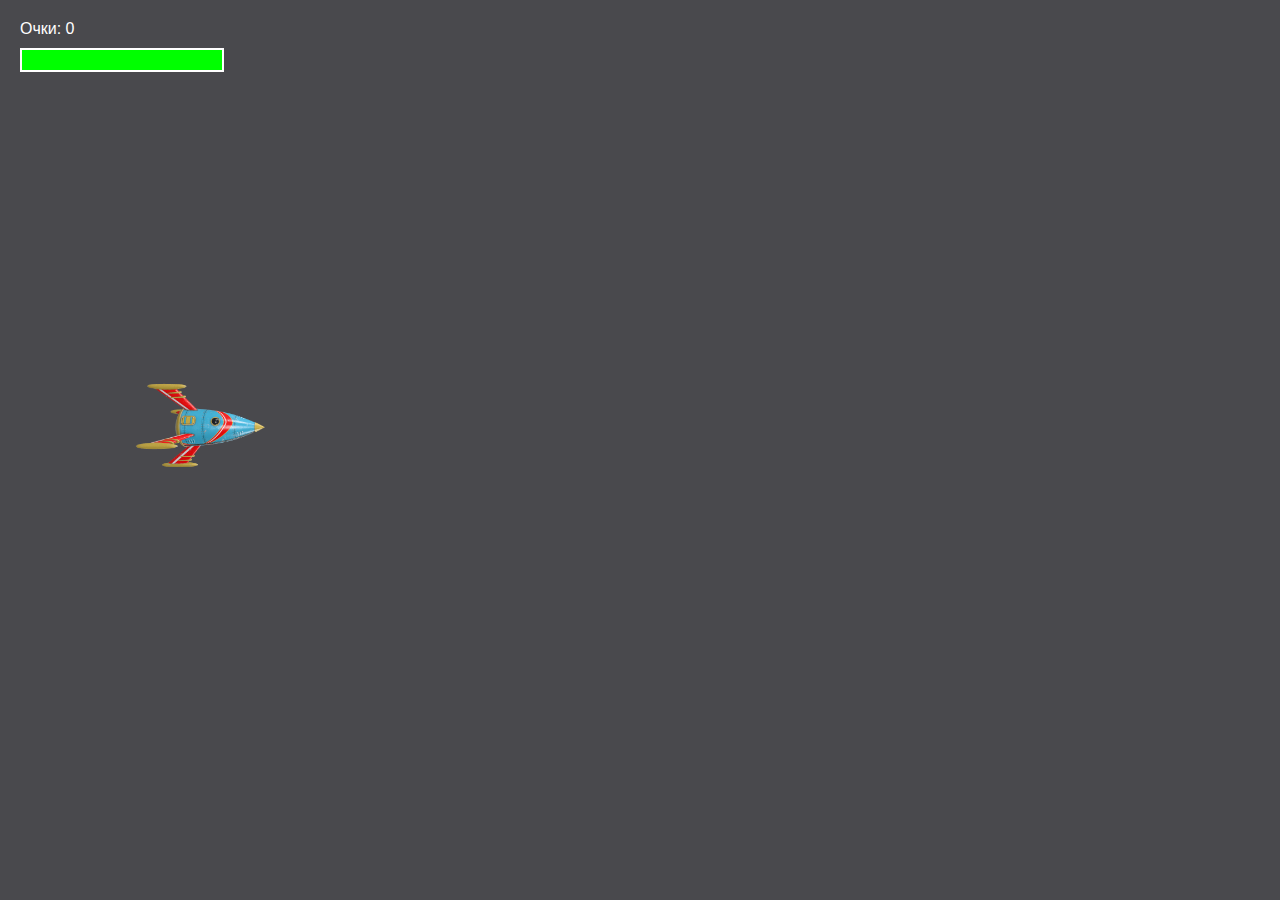
<file: stage.index.html>
<!doctype html>
<html lang="en">
  <head>
    <meta charset="UTF-8" />
    <meta name="viewport" content="width=device-width, initial-scale=1.0" />
    <title>Document</title>
    <link rel="stylesheet" href="style2.css" />
  </head>
  <body>
    <div id="game-container">
      <div id="player"></div>

      <div id="ui">
        <div id="score">Очки: 0</div>
        <div id="health-container">
          <div id="health-bar"></div>
        </div>
      </div>
    </div>
    <script src="js.js"></script>
  </body>
</html>
</file>
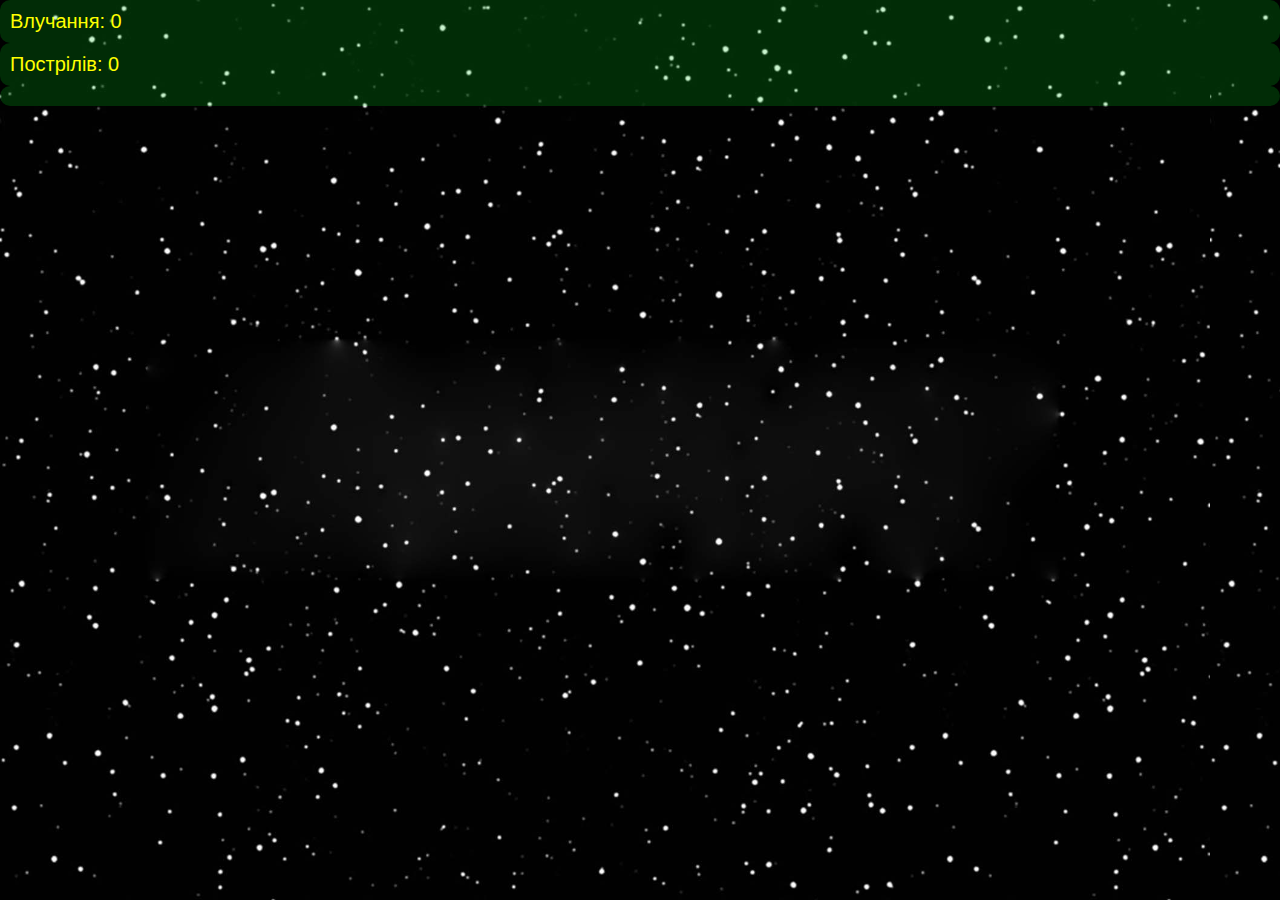
<file: stage1/stage_1.html>
<!DOCTYPE html>
<html lang="en">

<head>
  <meta charset="UTF-8">
  <meta name="viewport" content="width=device-width, initial-scale=1.0">
  <title>Document</title>
  <link rel="stylesheet" href="./css/style.css">
  <script defer src="./js/Observer.js"></script>
  <script defer src="./js/plane.js"></script>
  <script defer src="./js/rockets.js"></script>
  <script defer src="./js/laser.js"></script>
  <script defer src="./js/functions.js"></script>
  <script defer src="./js/script.js"></script>
</head>

<body>
  <div id="points">Влучання: 0</div>
  <div id="shots"> Пострілів: 0</div>
  <div id="accuracy"></div>
  <div id="plane_box">
    <div id="hp_bg">
      <div id="hp_line"></div>
    </div>
    <div id="plane"></div>
  </div>
</body>

</html>
</file>
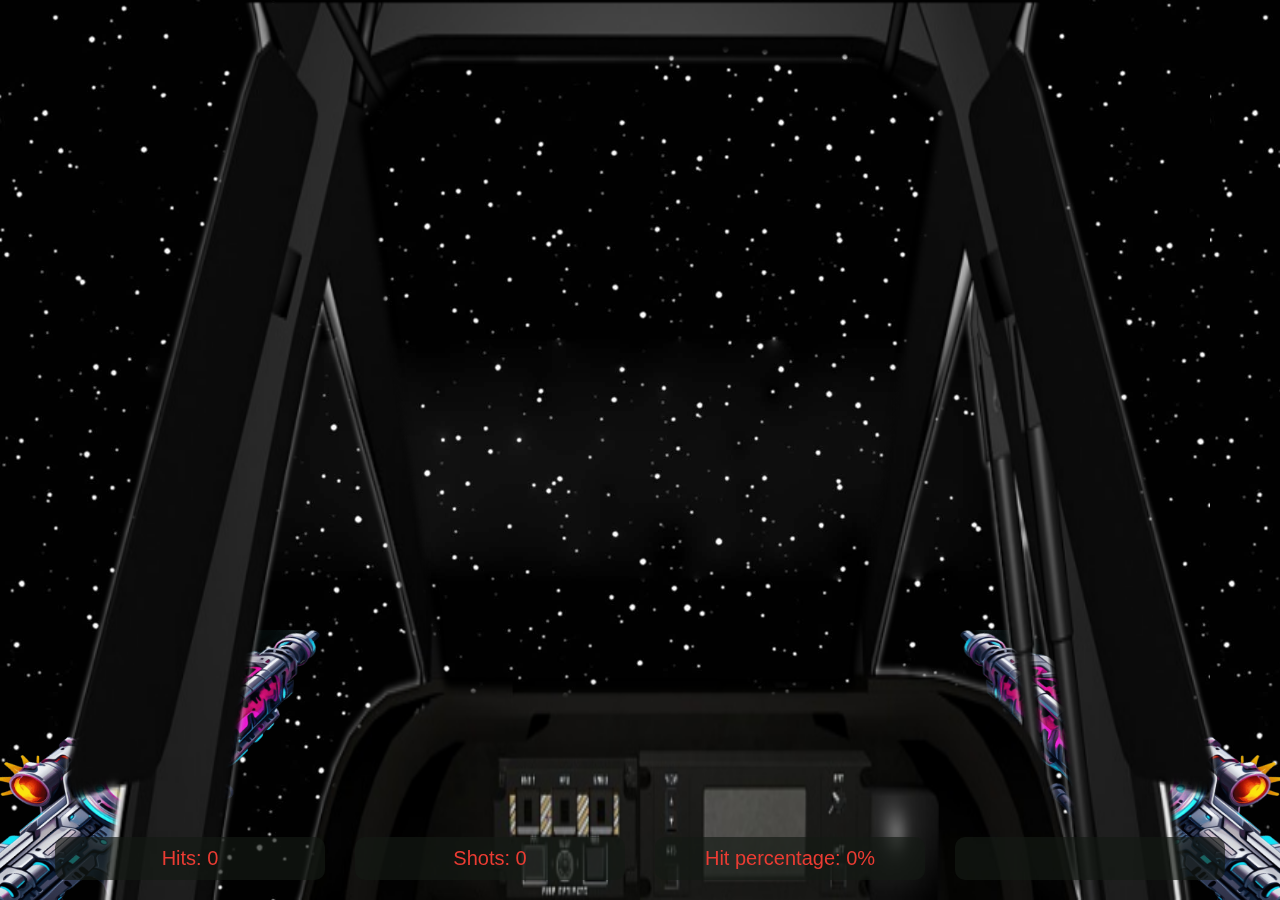
<file: stage3/stage_3.html>
<!DOCTYPE html>
<html lang="en">

<head>
  <meta charset="UTF-8">
  <meta name="viewport" content="width=device-width, initial-scale=1.0">
  <title>Document</title>
  <link rel="stylesheet" href="./css/style.css">
  <script defer src="./script/laser.js"></script>
  <script defer src="./script/rockets.js"></script>
  <script defer src="./script/functions.js"></script>
  <script defer src="./script/script.js"></script>
</head>

<body>

  <div id="wrapper">
    <div id="cockpit"></div>
    <div id="gun_left"></div>
    <div id="gun_right"></div>

    <div id="statistic">
      <div id="points">Hits: 0</div>
      <div id="shots">Shots: 0</div>
      <div id="accuracy">Hit percentage: 0%</div>
      <div id="timeDown"></div>
    </div>

  </div>

</body>

</html>
</file>
<file: style2.css>
body {
  margin: 0;
  overflow: hidden;
  color: white;
  font-family: sans-serif;
  background-color: rgb(73, 73, 77);
}

#game-container {
  width: 100vw;
  height: 100vh;
  position: relative;
}

#player {
  position: absolute;
  width: 200px;
  height: 250px;
  z-index: 10;

  background-image: url("gifs/render_720_720_0_340_0.webp");
  background-size: contain;
  background-repeat: no-repeat;
  background-color: transparent;
  transform: rotate(90deg);
}
#ui {
  position: absolute;
  top: 20px;
  left: 20px;
  z-index: 100;
}

#health-container {
  width: 200px;
  height: 20px;
  border: 2px solid white;
  margin-top: 10px;
  background: rgba(255, 255, 255, 0.1);
}

#health-bar {
  width: 100%;
  height: 100%;
  background-color: #00ff00;
  transition: width 0.3s ease;
}

.rocket {
  position: absolute;
  width: 30px;
  height: 12px;
  background: linear-gradient(90deg, red, orange);
  border-radius: 5px;
  box-shadow: 0 0 10px red;
}
</file>
<file: stage1/css/style.css>
:root {
  --color_1: rgba(238, 174, 202, 0.3);
  --color_2: rgb(148, 187, 233, 0.3);
  --color_3: rgba(255, 255, 255, 0.3);
}

html,
body {
  margin: 0;
  width: 100%;
  height: 100%;
  background-image: url(../images/Sky-Stars-Pattern.jpg);
  background-size: contain;
  cursor: url(../images/cursor1.png) 15 15, default;
}

.start_btn,
#count_down {
  width: 200px;
  height: 150px;
  color: #ffe93e;
  background-color: rgb(47, 71, 47);
  border-radius: 20px;
  font-size: 40px;
  display: flex;
  justify-content: center;
  align-items: center;
  position: fixed;
  top: calc(50% - 100px);
  left: calc(50% - 100px);
  transition: 0.5s;
}

.start_btn:hover {
  scale: 1.1;
  box-shadow: 0px 0px 25px 0px rgba(242, 244, 81, 0.628);
}

#plane_box {
  width: auto;
  height: auto;
  position: fixed;
}

#plane {
  width: 100px;
  height: 100px;
  margin-top: 5px;
  border-radius: 50%;
  background-size: contain;
  background-repeat: no-repeat;
  background-position: 50%;
  background-image: url(../images/plane.png);
  animation: 2s protectiveField infinite alternate linear;
}

@keyframes protectiveField {
  0% {
    background-color: var(--color_1);
    box-shadow: 0px 0px 5px 5px var(--color_1);
  }

  50% {
    background-color: var(--color_3);
    box-shadow: 0px 0px 5px 5px var(--color_3);
  }

  100% {
    background-color: var(--color_2);
    box-shadow: 0px 0px 5px 5px var(--color_2);
  }

}

#hp_bg {
  background-color: green;
  border-radius: 3px;
}

#hp_line {
  width: 100%;
  height: 5px;
  border-radius: 3px;
  background-color: red;
}

.rocket {
  width: 50px;
  height: 50px;
  background-image: url(../images/rocket.png);
  background-size: contain;
  position: fixed;
}

.cursorRocket {
  cursor: url(../images/icons8.png) 15 15, default;
}

#ray {
  height: 3px;
  background-color: gold;
  position: fixed;
}

#statistic {
  padding: 20px;
  display: flex;
  justify-content: center;
  gap: 30px;
}

#points,
#shots,
#accuracy {
  padding: 10px;
  background-color: #06d81b34;
  border-radius: 10px;
  color: #fff;
  user-select: none;
  font-family: sans-serif;
  font-size: 20px;
  color: yellow;
}

.bang,
.clash,
.boom {
  width: 60px;
  height: 60px;
  position: fixed;
  background-size: contain;
  background-position: 50% 50%;
  background-repeat: no-repeat;
  scale: 0;
}

.bang {
  background-image: url(../images/bang.png);
  animation: 1s bang linear(0 0%, 0 2.27%, 0.02 4.53%, 0.04 6.8%, 0.06 9.07%, 0.1 11.33%, 0.14 13.6%, 0.25 18.15%, 0.39 22.7%, 0.56 27.25%, 0.77 31.8%, 1 36.35%, 0.89 40.9%, 0.85 43.18%, 0.81 45.45%, 0.79 47.72%, 0.77 50%, 0.75 52.27%, 0.75 54.55%, 0.75 56.82%, 0.77 59.1%, 0.79 61.38%, 0.81 63.65%, 0.85 65.93%, 0.89 68.2%, 1 72.7%, 0.97 74.98%, 0.95 77.25%, 0.94 79.53%, 0.94 81.8%, 0.94 84.08%, 0.95 86.35%, 0.97 88.63%, 1 90.9%, 0.99 93.18%, 0.98 95.45%, 0.99 97.73%, 1 100%);
}

.clash {
  background-image: url(../images/clash.png);
  animation: 1s bang linear(0 0%, 0 2.27%, 0.02 4.53%, 0.04 6.8%, 0.06 9.07%, 0.1 11.33%, 0.14 13.6%, 0.25 18.15%, 0.39 22.7%, 0.56 27.25%, 0.77 31.8%, 1 36.35%, 0.89 40.9%, 0.85 43.18%, 0.81 45.45%, 0.79 47.72%, 0.77 50%, 0.75 52.27%, 0.75 54.55%, 0.75 56.82%, 0.77 59.1%, 0.79 61.38%, 0.81 63.65%, 0.85 65.93%, 0.89 68.2%, 1 72.7%, 0.97 74.98%, 0.95 77.25%, 0.94 79.53%, 0.94 81.8%, 0.94 84.08%, 0.95 86.35%, 0.97 88.63%, 1 90.9%, 0.99 93.18%, 0.98 95.45%, 0.99 97.73%, 1 100%);
}

.boom {
  width: 100px;
  height: 100px;
  background-image: url(../images/boom.png);
  animation: 2s bang alternate linear(0 0%, 0 2.27%, 0.02 4.53%, 0.04 6.8%, 0.06 9.07%, 0.1 11.33%, 0.14 13.6%, 0.25 18.15%, 0.39 22.7%, 0.56 27.25%, 0.77 31.8%, 1 36.35%, 0.89 40.9%, 0.85 43.18%, 0.81 45.45%, 0.79 47.72%, 0.77 50%, 0.75 52.27%, 0.75 54.55%, 0.75 56.82%, 0.77 59.1%, 0.79 61.38%, 0.81 63.65%, 0.85 65.93%, 0.89 68.2%, 1 72.7%, 0.97 74.98%, 0.95 77.25%, 0.94 79.53%, 0.94 81.8%, 0.94 84.08%, 0.95 86.35%, 0.97 88.63%, 1 90.9%, 0.99 93.18%, 0.98 95.45%, 0.99 97.73%, 1 100%);
}

@keyframes bang {
  0% {
    scale: 0;
  }

  50% {
    scale: 1;
  }

  100% {
    scale: 0;
  }
}
</file>
<file: stage3/css/style.css>
html,
body {
  width: 100%;
  height: 100%;
  margin: 0;
}

body {
  background-image: url(../images/Sky-Stars-Pattern.jpg);
  background-size: contain;
  cursor: url(../images/cursor1.png) 15 15, default;
}

#wrapper {
  width: 100%;
  height: 100%;
}

#cockpit {
  width: 100%;
  height: 100%;
  background-image: url(../images/cockpit.png);
  background-size: 100% 100%;
  z-index: 5;
  position: absolute;
  pointer-events: none;
}

#gun_left,
#gun_right {
  width: 25%;
  height: 30%;
  background-image: url(../images/gun.png);
  background-size: 100% 100%;
  position: fixed;
  bottom: 0;
  z-index: 3;
  pointer-events: none;
}

#gun_left {
  left: 0;
}

#gun_right {
  right: 0;
  transform: scalex(-1);
}

.start_btn,
#count_down {
  width: 200px;
  height: 150px;
  color: #ffe93e;
  background-color: rgb(47, 71, 47);
  border-radius: 20px;
  font-size: 40px;
  display: flex;
  justify-content: center;
  align-items: center;
  position: fixed;
  top: calc(50% - 100px);
  left: calc(50% - 100px);
  transition: 0.5s;
  opacity: 0.9;
}

.start_btn:hover {
  scale: 1.1;
  box-shadow: 0px 0px 25px 0px rgba(242, 244, 81, 0.628);
}

#ray {
  height: 3px;
  background-color: gold;
  position: fixed;
}

.rocket {
  background-image: url(../../images/rocket.png);
  background-size: contain;
  position: fixed;
}

.cursorRocket {
  cursor: url(../../images/icons8.png) 15 15, default;
}

.bang {
  width: 120px;
  height: 120px;
  position: fixed;
  background-size: contain;
  background-position: 50% 50%;
  background-repeat: no-repeat;
  scale: 0;
}

.bang {
  background-image: url(../../images/bang.png);
  animation: 1s bang linear(0 0%, 0 2.27%, 0.02 4.53%, 0.04 6.8%, 0.06 9.07%, 0.1 11.33%, 0.14 13.6%, 0.25 18.15%, 0.39 22.7%, 0.56 27.25%, 0.77 31.8%, 1 36.35%, 0.89 40.9%, 0.85 43.18%, 0.81 45.45%, 0.79 47.72%, 0.77 50%, 0.75 52.27%, 0.75 54.55%, 0.75 56.82%, 0.77 59.1%, 0.79 61.38%, 0.81 63.65%, 0.85 65.93%, 0.89 68.2%, 1 72.7%, 0.97 74.98%, 0.95 77.25%, 0.94 79.53%, 0.94 81.8%, 0.94 84.08%, 0.95 86.35%, 0.97 88.63%, 1 90.9%, 0.99 93.18%, 0.98 95.45%, 0.99 97.73%, 1 100%);
}

@keyframes bang {
  0% {
    scale: 0;
  }

  50% {
    scale: 1;
  }

  100% {
    scale: 0;
  }
}

#statistic {
  padding: 20px;
  display: flex;
  flex-direction: row;
  justify-content: center;
  gap: 30px;
  z-index: 10;
  position: absolute;
  bottom: 0;
  left: calc(50% - 605px);
}

#statisticEndGame {
  width: 300px;
  margin: 0 auto;
  position: relative;
  padding-top: 60px;
  z-index: 10;
}

#statistic div,
#statisticEndGame div {
  width: 100%;
  padding: 10px;
  background-color: #131a14a9;
  border-radius: 10px;
  color: #fff;
  user-select: none;
  font-family: sans-serif;
  text-align: center;
  font-size: 20px;
  color: rgb(235, 60, 51);
  z-index: 10;
}

#statisticEndGame div {
  background-color: #06d81b34;
  color: yellow;
}

#statistic div {
  width: 250px;
}

#statisticEndGame div {
  margin: 10px;
}

.gameOver {
  width: 50vw;
  height: 50vh;
  position: absolute;
  top: calc(50% - 25vh);
  left: calc(50% - 25vw);
  background-image: url(../../images/gameOver.png);
  background-size: contain;
  background-position: center;
  background-repeat: no-repeat;
  animation: gameOver 5s linear forwards;
  z-index: 10;
}

@keyframes gameOver {
  0% {
    opacity: 0;
  }

  25% {
    opacity: 1;
  }

  75% {
    opacity: 1;
  }

  100% {
    opacity: 0;
  }
}

#buttons {
  width: 250px;
  height: 100px;
  margin: 0 auto;
  display: flex;
  flex-direction: column;
  justify-content: space-evenly;
  align-items: center;
}

#buttons button {
  padding: 10px;
  border-radius: 20px;
  font-size: 20px;
  cursor: pointer;
}
</file>
